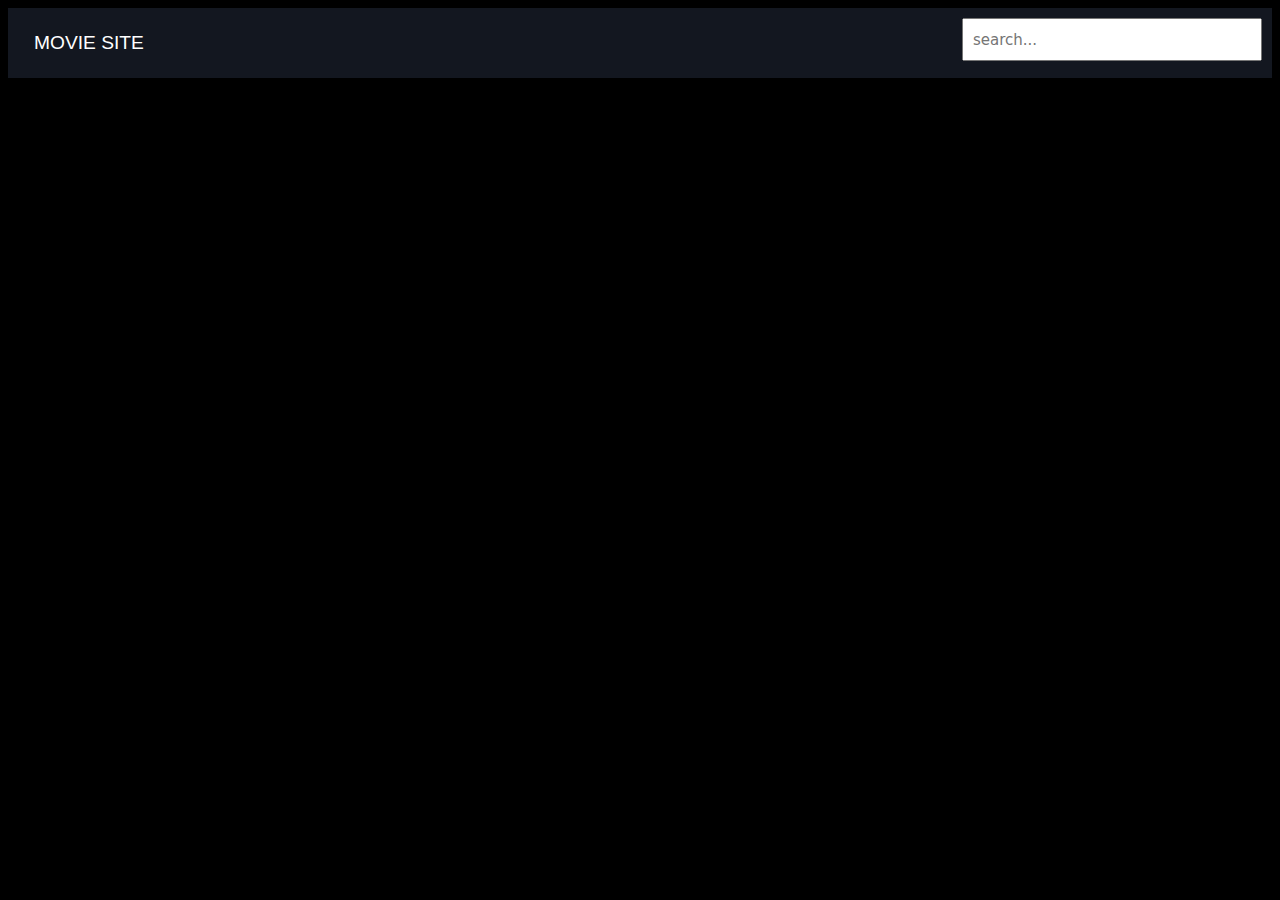
<file: index.html>
<!DOCTYPE html>
<html>
  <head>
    <title>Movie Site</title>
    <link rel="stylesheet" href="style.css" />
  </head>

  <body>
    <div class="topnav">
      <a class="active" href="#">Movie Site</a>
      <div class="search-container">
        <form role="search" id="form">
          <input type="search" id="query" name="q" placeholder="search..." />
        </form>
      </div>
    </div>
    <!--  -->
    <section id="section">
      <!-- <div style="padding-left: 16px; padding-top: 16px; ">
    <div class="row">
    <div class="column">
      <div class="card">
        <center><img src="wakandaforever.jpeg" class="thumbnail"></center>
        <h3>Movie Title</h3>
      </div>
    </div>
  </div>
  </div>-->
    </section>
  </body>
  <script src="script.js"></script>
</html>
</file>
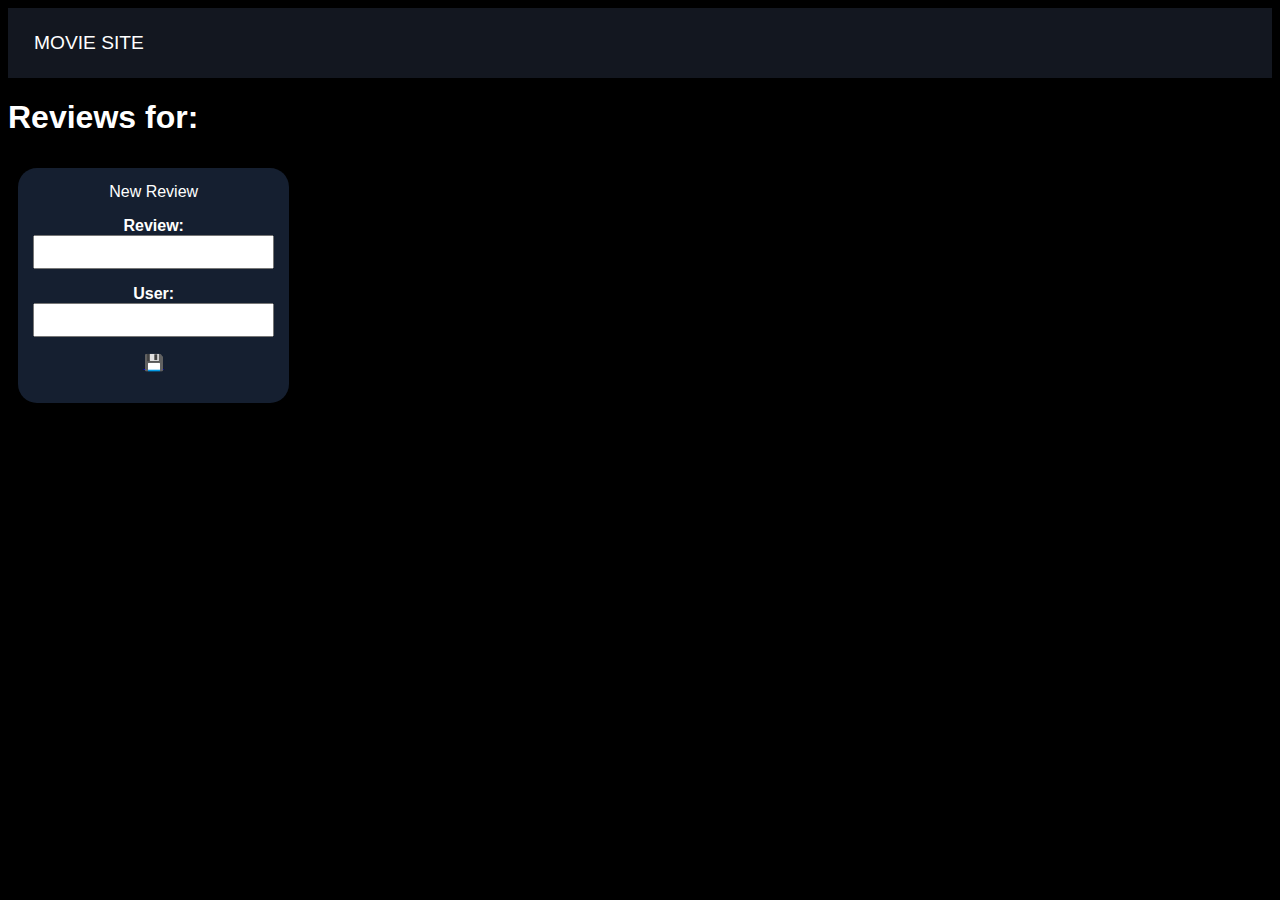
<file: movie.html>
<!DOCTYPE html>
<html>
  <head>
    <title>Movie Site</title>
    <link rel="stylesheet" href="style.css" />
  </head>
  <body>
    <div class="topnav">
      <a class="active" href="index.html">Movie Site</a>
    </div>
    <h1>Reviews for:</h1>
    <h3 id="title">Movie Title</h3>
    <section id="section"></section>
    <!--  -->
  </body>
  <script src="movie.js"></script>
</html>
</file>
<file: style.css>
html {
  height: 100%;
  width: 100%;
}

* {
  box-sizing: border-box;
}

body {
  background-color: black;
  font-family: sans-serif;
  color: white;
}
h3 {
  color: white;
}
.topnav {
  overflow: hidden;
  background-color: #131720;
  padding: 10px;
}

.topnav a {
  float: left;
  display: block;
  color: white;
  text-align: center;
  padding: 14px 16px;
  text-decoration: none;
  font-size: 1.2rem;
  text-transform: uppercase;
}

.topnav .search-container {
  float: right;
}

form {
  background-color: #151f30;
  width: 300px;
  height: 43px;
  border-radius: 11px;
  display: flex;
  align-items: center;
}

input {
  font: 15px system-ui;
  color: black;
  height: 100%;
  width: 100%;
  padding: 6px 9px;
}

.thumbnail {
  height: 350px;
  width: 300px;
  border-radius: 19px;
}

.column {
  float: left;
  width: 25%;
  padding: 10px 10px;
}

.column-review {
  width: 15%;
  padding: 10px 10px;
  align-content: center;
}
.card {
  border-radius: 19px;
  padding: 15px;
  text-align: center;
  background-color: #151f30;
  width: 160%;
}
.center {
  text-align: center;
}
</file>
